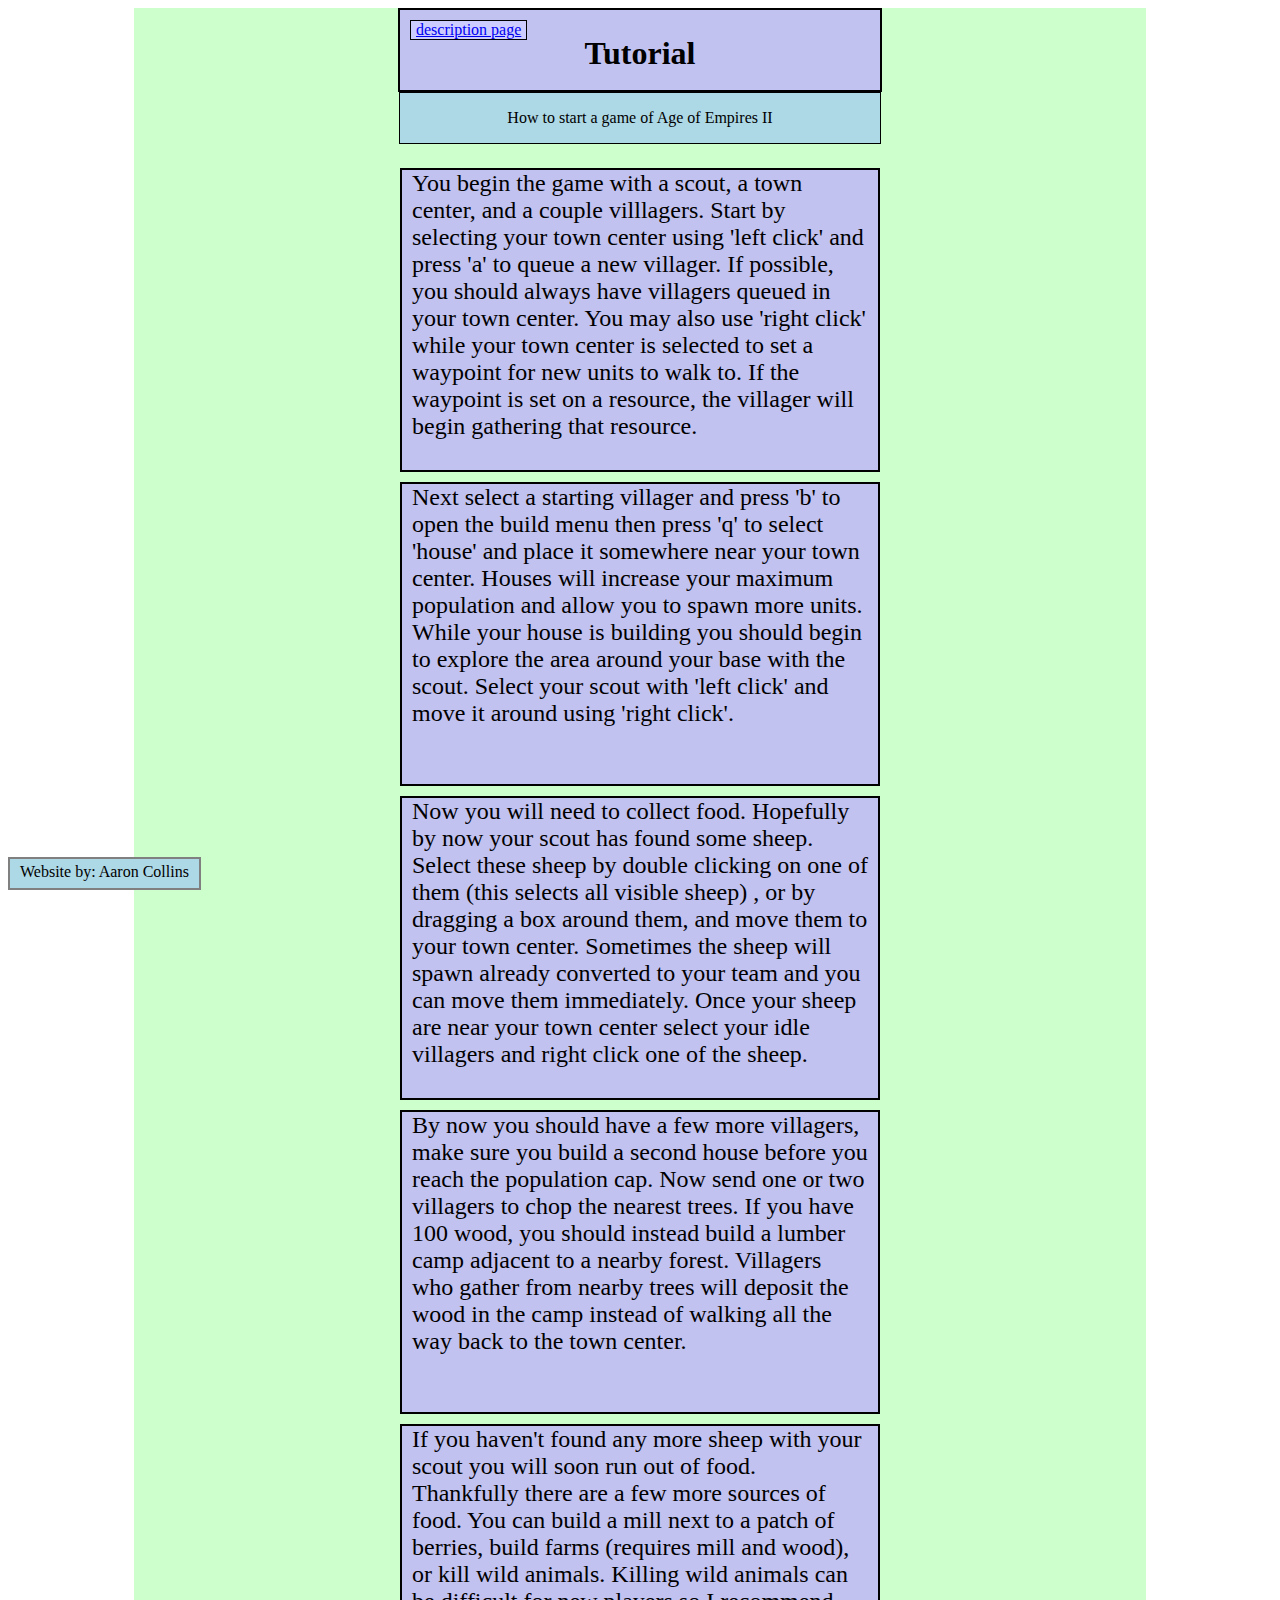
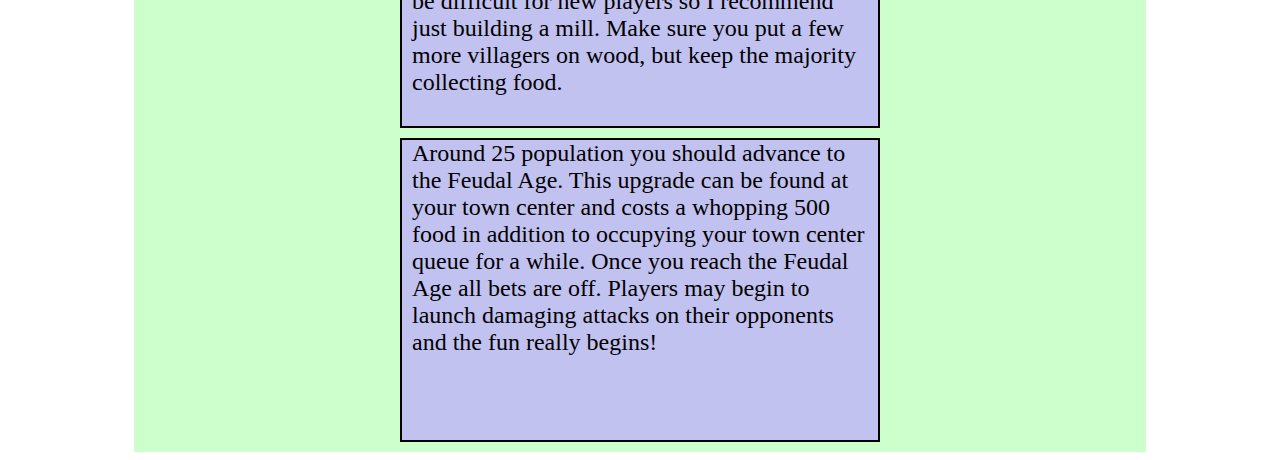
<file: index.html>
<DOCTYPE html>
<html>

<head>

<meta charset="utf-8"/>
<title>Tutorial</title>
<meta name="viewport" content="width=device-width, minimumscale=1.0, maximum-scale=1.0" />
<link href="css/style.css" type="text/css" rel="stylesheet">
</head>
<body>

<div id="maindiv">
<div id= "header">	

<div id="linkdiv">
<a href="description.html">description page</a>
</div>

<h1>Tutorial</h1>
</div>

<div id="header2">
<p>
How to start a game of Age of Empires II	
</p> 

<div id="descriptiondiv">
<div id="description">
<section>
You begin the game with a scout, a town center, and a couple villlagers. Start by selecting your town center using 'left click' and press 'a' to queue a new villager.
If possible, you should always have villagers queued in your town center.
You may also use 'right click' while your town center is selected to set a waypoint for new units to walk to. If the waypoint is set on a resource, the villager will
begin gathering that resource.
</section>
</div>

<div id="description">
<section>	
	Next select a starting villager and press 'b' to open the build menu then press
	'q' to select 'house' and place it somewhere near your town center. Houses will
	increase your maximum population and allow you to spawn more units. While your house is building you should begin to explore the area around your base with the
	scout. Select your scout with 'left click' and move it around using 'right click'.
</section>
</div>

<div id="description">
<section>	
	Now you will need to collect food. Hopefully by now your scout has found some sheep. Select these sheep by double clicking on one of them (this selects all visible sheep)
	, or by dragging a box around them, and move them to your town center. Sometimes the sheep will spawn already converted to your team and you can move them immediately. 
	Once your sheep are near your town center select your idle villagers and right click one of the sheep. 
</section>
</div>

<div id="description">
<section>
	By now you should have a few more villagers, make sure you build a second house before you reach the population cap. Now send one or two villagers to chop the nearest trees. 
	If you have 100 wood, you should instead build a lumber camp adjacent to a nearby forest. Villagers who gather from nearby trees will deposit the wood in the camp instead
	of walking all the way back to the town center.
</section>
</div>

<div id="description">
<section>
	If you haven't found any more sheep with your scout you will soon run out of food. Thankfully there are a few more sources of food. You can build a mill next to a patch of 
	berries, build farms (requires mill and wood), or kill wild animals. Killing wild animals can be difficult for new players so I recommend just building a mill. Make sure you
	put a few more villagers on wood, but keep the majority collecting food.
</section>
</div>

<div id="description">
<section>
	Around 25 population you should advance to the Feudal Age. This upgrade can be found at your town center and costs a whopping 500 food in addition to occupying your town center queue for a while. Once you reach the Feudal Age all bets are off. Players may begin to launch damaging attacks on their opponents and the fun really begins!
</section>
</div>

</div>

<div id="imagesdiv">
	<img src = "media/Aoe1.jpg" alt = "Town Center" id="image1" id="image1"> 
	<img src = "media/Aoe2.png" alt = "House" id="image1" id="image2"> 
	<img src = "media/Aoe3.png" alt = "Sheep" id="image1" id="image3">
	<img src = "media/Aoe4.jpg" alt = "Lumber Camp" id="image1" id="image4">
	<img src = "media/Aoe5.jpg" alt = "Berries" id="image1" id="image5">
	<img src = "media/Aoe6.jpg" alt = "Feudal Age" id="image1" id="image6">

</div>
</div>
</div>
</div>
<div id="footer">
<footer>
	Website by: Aaron Collins
</footer>
</div>
</body>
</html>
</file>
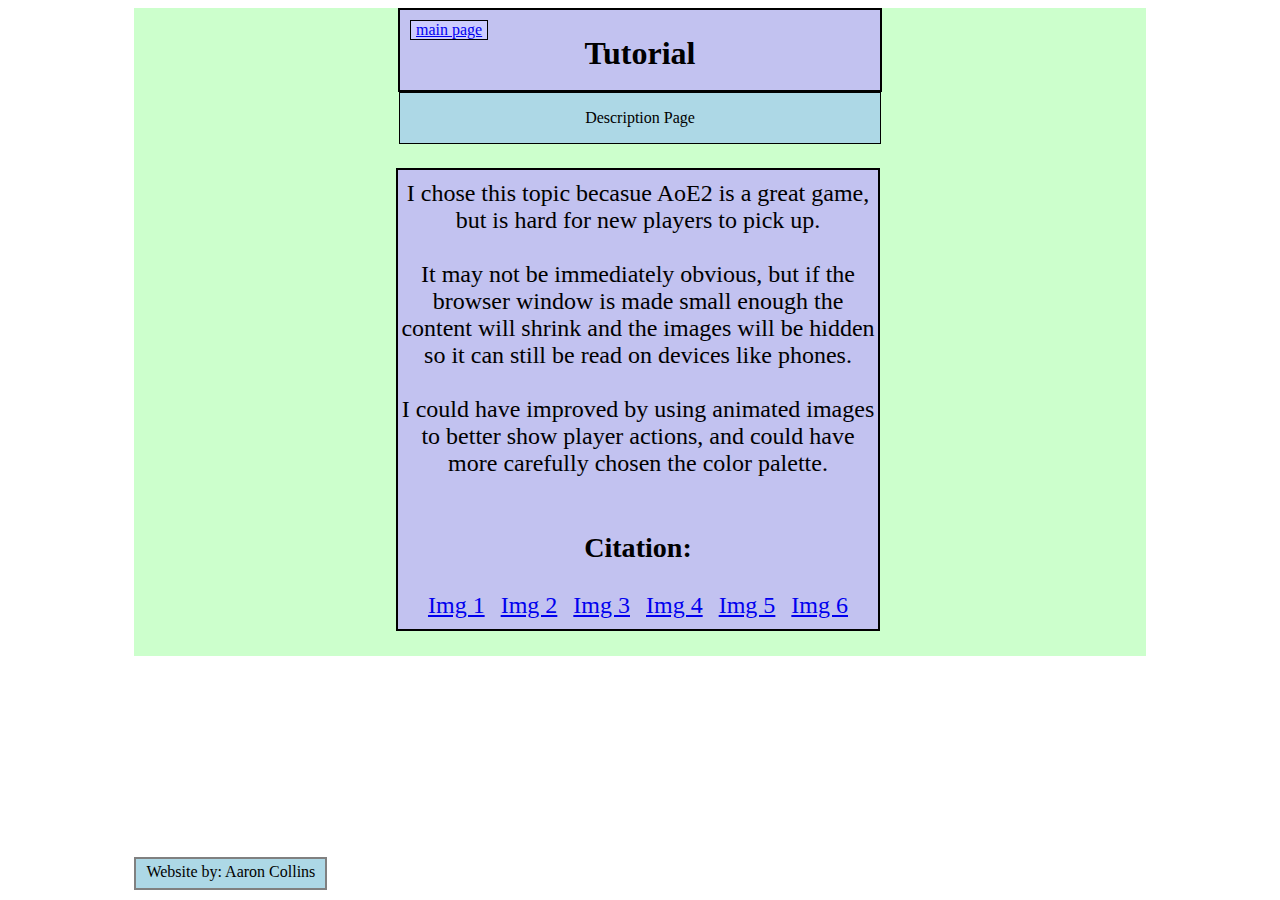
<file: description.html>
<DOCTYPE html>
<html>

<head>

<meta charset="utf-8"/>
<title>Tutorial</title>
<meta name="viewport" content="width=device-width, minimumscale=1.0, maximum-scale=1.0" />
<link href="css/style.css" type="text/css" rel="stylesheet">
</head>
<body>

<div id="maindiv">
<div id= "header">	
<div id="linkdiv">
<a href="index.html">main page</a>
</div>
<h1>Tutorial</h1>
</div>
<div id="header2">
<p>

Description Page

</p>

<div id="descripdiv2">
	<section>
		I chose this topic becasue AoE2 is a great game, but is hard for new players to pick up.
		</br>
		</br>
		It may not be immediately obvious, but if the browser
		window is made small enough the content will shrink and the images will be hidden so it can still be read on devices like phones.
		</br>
		</br>
		I could have improved by using animated images to better show player actions, and could have more carefully chosen the color palette.
		</br>
		</br>
		<h3>Citation:</h3>
		<a target="_blank" href="http://pad1.whstatic.com/images/thumb/c/c4/Make-Your-Economy-Boom-in-Age-of-Empires-2-Step-3Bullet1.jpg/670px-Make-Your-Economy-Boom-in-Age-of-Empires-2-Step-3Bullet1.jpg">Img 1</a>
		<a target="_blank" href="http://vignette2.wikia.nocookie.net/ageofempires/images/4/40/HouseAoEII.png/revision/latest?cb=20120813154911">Img 2</a>
		<a target="_blank" href="http://vignette2.wikia.nocookie.net/ageofempires/images/2/2d/Aoe2_sheep.png/revision/latest?cb=20151116125325">Img 3</a>
		<a target="_blank" href="http://www.ageofempires.co.nz/images/aoe2/buildings/lumbercamp.jpg">Img 4</a>
		<a target="_blank" href="http://www.forgottenempires.net/wp-content/uploads/microeconomics2.jpg">Img 5</a>
		<a target="_blank" href="http://i59.tinypic.com/2vwwcp2.jpg">Img 6</a>
	</section>
</div>
</div>
	<div id="footer">
	<footer>
	Website by: Aaron Collins
	</footer>
	</div>
	</body>
	</html>
</file>
<file: css/style.css>
#interests {
clear: all;
border: 2px solid Blue;
padding: 4px;
width: 100%;
height: 200px;
}

#header {
	float: center;
	width: 100%;
	border: 2px solid black;
	background-color: #c2c2f0;
	text-align: center;
	max-width: 1000px;
	margin: auto;
	height:80px;
}

section {
	font-size: 24px;
}

#header2 {
	float: center;
	width: 100%;
	border: 1px solid black;
	background-color: #add8e6;
	text-align: center;
	max-width: 1000px;
	margin: auto;
}

#footer {
	position: fixed;
	border: 2px solid gray;
	background-color: #add8e6;
	padding-left:10px;
	padding-right:10px;
	padding-top: 4px;
	bottom: 10px;
	width 100%;
	height: 25px;
	text-align: center;
}

a {
	padding: 5px 5px 5px 5px;
}

#descripdiv2{
	float: right;
	width: 100%;
	height: auto;
	background-color: #c2c2f0;
	border: 2px solid black;
	margin-top: 25px;
	margin-bottom: 25px;
	padding-top: 10px;
	padding-bottom: 10px;
	text-align: center;
}

#image1 {
	border: 2px solid black;
	margin-bottom: 10px;	
	width: auto;
	height: 300px;
	background-color: #c2c2f0;
}

#linkdiv {
	position: absolute;
	float: left;
	height: auto;
	border: 1px solid black;
	width: auto;
        background-color: #ccccff;
	margin: 10px 10px 10px 10px;
}

@media only screen and (max-width: 1300px) {
	#imagesdiv {
	display: none;
	}
	#descriptiondiv {
	float: center;

	}
	#header{
	width: 480px;
	}
	#header2{
	width: 480px;
	}
}

#maindiv {
	width: 80%;
        background-color: #ccffcc;
	float: center;
	height: auto; 
	overflow: auto;
	margin: auto;
}

#descriptiondiv {
	float: right;
        margin-top: 25px;	
        min-width: 480px;
	width: 49%;
        font-size: 24px;
        font-style: bold;
	overflow: hidden;
}

#imagesdiv {
	float: left;
        margin-top: 25px;
        min-width: 480px;
	width: 49%;
	overflow: hidden;
}

td {
	border: 2px solid Gray;
	width: 120px;
}

tr:nth-child(2){
	   background-color: Gray;
	   text-align: center;
}

#description{
	border: 2px solid black;
	margin-bottom: 10px;	
	padding-left: 10px;	
	padding-right: 10px;
	text-align: left;
	height: 300px;
	max-height: 300px;	
	background-color: #c2c2f0;
}

h1 {
	margin-top: 25px;

}
</file>
